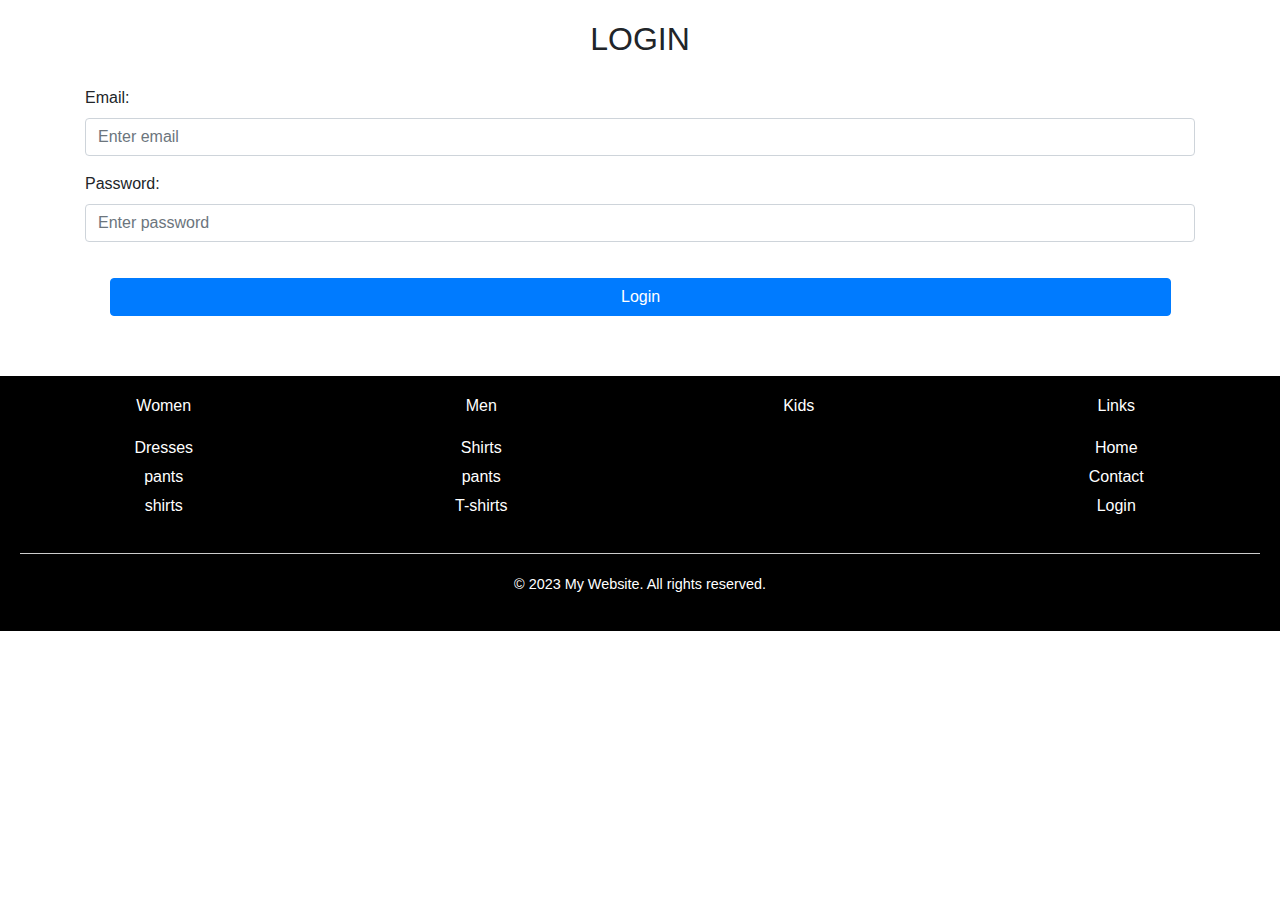
<file: login page.html>
<!DOCTYPE html>
<html>
  <head>
    <meta charset="utf-8">
    <title>Login Page</title>
    <meta name="viewport" content="width=device-width, initial-scale=1">
    <link rel="stylesheet" href="https://maxcdn.bootstrapcdn.com/bootstrap/4.5.2/css/bootstrap.min.css">
    <script src="https://ajax.googleapis.com/ajax/libs/jquery/3.5.1/jquery.min.js"></script>
    <script src="https://cdnjs.cloudflare.com/ajax/libs/popper.js/1.16.0/umd/popper.min.js"></script>
    <script src="https://maxcdn.bootstrapcdn.com/bootstrap/4.5.2/js/bootstrap.min.js"></script>
    <script>
      function validateForm() {
        var email = document.forms["loginForm"]["email"].value;
        var password = document.forms["loginForm"]["password"].value;
        if (email === "admin@admin.com" && password === "123456") {
          alert("Login successful");
        } else {
          alert("Incorrect email or password");
        }
        return false;
      }
    </script>
    <style>
        h2{
            text-align: center;
      padding-top: 20px;
      padding-bottom: 20px;   
        }

        .btn{
  text-align: center;
 margin-top: 20px;
  padding-right: 510px;
  padding-left: 510px;
  margin-left: 25px;
        }

        footer {
    background-color: black;
    max-width: 100%;
    padding: 20px;
    margin-top: 60px;
    justify-content: space-between;
 }
  
  .row {
    display: flex;
    justify-content: center;
    flex-wrap: wrap;
  }
  
  .col {
    flex-basis: 25%;
  }
  
  h4 {
    font-size: 1.0rem;
    margin-bottom: 10px;
    text-align: center;
    color: #fff;;
  }
  
  ul {
    list-style: none;
    padding: 10px;
    margin: 0; 
  }
  
  li {
    margin-bottom: 5px;
    text-align: center;
    color: #fff;;
  }
  
  a {
    color: #666;
    text-decoration: none;
  }
  
  a:hover {
    text-decoration: underline;
    color: #6e6e6e;;

  }
  
  hr {
    border: none;
    border-top: 1px solid #ccc;
    margin: 20px 0;
  }
  
  p {
    text-align: center;
    font-size: 0.9rem;
    
    margin-top: 20px;
    color: #fff;;
  }

  @media only screen and (max-width:800px){
  .btn{
    text-align: center;
    margin-right: 20px;
    margin-left: 20px;
    padding-left: 150px;
    padding-right: 150px;
  }

  .col {
    flex-basis: 100%;
  }
}
    </style>
  </head>
  <body>
    <div class="container">
      <h2>LOGIN</h2>
      <form name="loginForm" onsubmit="return validateForm()">
        <div class="form-group">
          <label for="email">Email:</label>
          <input type="email" class="form-control" id="email" placeholder="Enter email" name="email" required>
        </div>
        <div class="form-group">
          <label for="password">Password:</label>
          <input type="password" class="form-control" id="password" placeholder="Enter password" name="password" required>
        </div>
        <button type="submit" class="btn btn-primary">Login</button>
      </form>
    </div>

<footer>
    <div class="row">
      <div class="col">
        <h4>Women</h4>
        <ul>
          <li>Dresses</a></li>
          <li>pants</a></li>
          <li>shirts</a></li>
          
        </ul>
      </div>
      <div class="col">
        <h4>Men</h4>
        <ul>
          <li>Shirts</a></li>
          <li>pants</a></li>
          <li>T-shirts</a></li>
        </ul>
      </div>
      <div class="col">
        <h4>Kids</h4>
        <ul>
        </ul>
      </div>
      <div class="col">
        <h4>Links</h4>
        <ul>
          <li>Home</a></li>
          <li>Contact</a></li>
          <li>Login</a></li>
        </ul>
      </div>
    </div>
    <hr>
    <p>&copy; 2023 My Website. All rights reserved.</p>
  </footer>

  </body>
</html>
</body>
</html>
</file>
